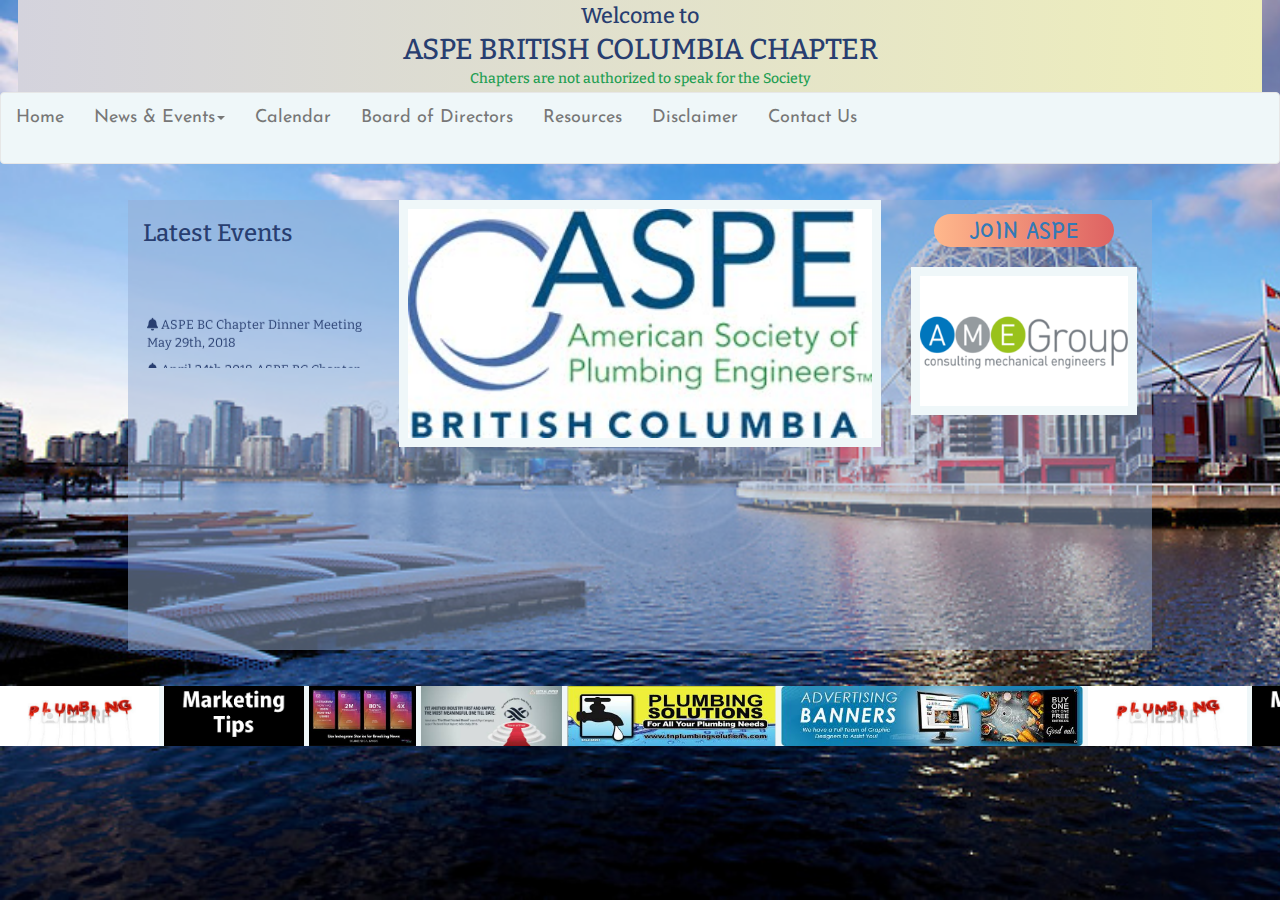
<file: index.html>
<!DOCTYPE html>
<html>
<head>
	<!--make site responsive on mobile/tablet-->
    <meta name="viewport" content="width=device-width, initial-scale=1">
	<title>Welcome to ASPE BC Chapter</title>
	<!-- <link rel="stylesheet" href="https://maxcdn.bootstrapcdn.com/bootstrap/3.3.7/css/bootstrap.min.css"> -->
	<link rel="stylesheet" href="https://use.fontawesome.com/releases/v5.0.9/css/all.css"> 
	<link href="https://fonts.googleapis.com/css?family=Bitter" rel="stylesheet">
	<link href="https://fonts.googleapis.com/css?family=Gamja+Flower" rel="stylesheet">	
	<link href="https://fonts.googleapis.com/css?family=Josefin+Sans" rel="stylesheet">	

	<link rel="stylesheet" type="text/css" href="assets/lib/bootstrap.css">
	<link rel="stylesheet" type="text/css" href="assets/pages/header/headerStyle.css">

	<link rel="stylesheet" type="text/css" href="assets/pages/home/style.css">
</head>
<body>
	<div class="App">

		<!-- header bar -->
		<script type="text/javascript" src="assets/pages/header/header.js"></script>

		
		<div class="row" id="pictureSlide">
		<!-- latest events-->			
			<div class="col-xs-12 col-sm-3" id="events">
				<h3>Latest Events</h3>
				<marquee behavior="scroll" direction="up" scrollamount="2">
					<ul>
						<li>
							<a href="/aspe-bcchapter/assets/pages/news%20and%20events/newsAndEvents.html"><i class="fas fa-bell"></i> ASPE BC Chapter Dinner Meeting May 29th, 2018</a>
						</li>
						<li>
							<a href="/aspe-bcchapter/assets/pages/news%20and%20events/newsAndEvents.html"><i class="fas fa-bell"></i> April 24th 2018 ASPE BC Chapter Dinner Meeting</a>
						</li>
						<li>
							<a href="/aspe-bcchapter/assets/pages/news%20and%20events/newsAndEvents.html"><i class="fas fa-bell"></i> Dinner Meeting Notice for Tuesday, Jan. 23rd, 2018</a>
						</li>
					</ul>
				</marquee>
			</div>

			<!-- big changing images-->		
			<div class="col-xs-12 col-sm-6" id="bigSlide">
				<a id="linkurl" target="_blank" href="https://aspe.org/">
	  				<img id="bigImg" src="assets/pages/home/bigSlide/adv11.jpg">
				</a>
				<button id="prev" class="imageControlButton"> <i class="fas fa-chevron-circle-left"></i> </button>
	  			<button id="next" class="imageControlButton"> <i class="fas fa-chevron-circle-right"></i> </button>
			</div>

			<!-- small changing images -->
			<div class="col-xs-12 col-sm-3" id="smallSlide">
				<h2 id="join"><a href="https://aspe.org/join" target="_blank">JOIN ASPE</a><h2>
				<a id="linkurl2" target="_blank" href="https://amegroup.ca/">
	  				<img id="smallImg" src="assets/pages/home/smallSlide/adv2.png">
				</a>
			</div>
		</div>

		<!-- scrolling banner code with repeated images-->
		<div class="banner">
			<div class="photobanner">
				<a target="_blank" href="#">
	  				<img class="first" src="assets/pages/home/banner/1.jpg" alt="">
				</a>
				<a target="_blank" href="#">
	  				<img src="assets/pages/home/banner/2.jpg" alt="">
				</a>
				<a target="_blank" href="#">
	  				<img src="assets/pages/home/banner/3.jpg" alt="">
				</a>
				<a target="_blank" href="#">
	  				<img src="assets/pages/home/banner/4.jpg" alt="">
				</a>
				<a target="_blank" href="#">
	  				<img src="assets/pages/home/banner/5.jpg" alt="">
				</a>
				<a target="_blank" href="#">
	  				<img src="assets/pages/home/banner/6.jpg" alt="">
				</a>
				<a target="_blank" href="#">
	  				<img src="assets/pages/home/banner/1.jpg" alt="">
				</a>
				<a target="_blank" href="#">
	  				<img src="assets/pages/home/banner/2.jpg" alt="">
				</a>
				<a target="_blank" href="#">
	  				<img src="assets/pages/home/banner/3.jpg" alt="">
				</a>
				<a target="_blank" href="#">
	  				<img src="assets/pages/home/banner/4.jpg" alt="">
				</a>
				<a target="_blank" href="#">
	  				<img src="assets/pages/home/banner/5.jpg" alt="">
				</a>
				<a target="_blank" href="#">
	  				<img src="assets/pages/home/banner/6.jpg" alt="">
				</a>
				<a target="_blank" href="#">
	  				<img src="assets/pages/home/banner/1.jpg" alt="">
				</a>
				<a target="_blank" href="#">
	  				<img src="assets/pages/home/banner/2.jpg" alt="">
				</a>
				<a target="_blank" href="#">
	  				<img src="assets/pages/home/banner/3.jpg" alt="">
				</a>
				<a target="_blank" href="#">
	  				<img src="assets/pages/home/banner/4.jpg" alt="">
				</a>
				<a target="_blank" href="#">
	  				<img src="assets/pages/home/banner/5.jpg" alt="">
				</a>
				<a target="_blank" href="#">
	  				<img src="assets/pages/home/banner/6.jpg" alt="">
				</a>
				<a target="_blank" href="#">
	  				<img src="assets/pages/home/banner/1.jpg" alt="">
				</a>
				<a target="_blank" href="#">
	  				<img src="assets/pages/home/banner/2.jpg" alt="">
				</a>
				<a target="_blank" href="#">
	  				<img src="assets/pages/home/banner/3.jpg" alt="">
				</a>
				<a target="_blank" href="#">
	  				<img src="assets/pages/home/banner/4.jpg" alt="">
				</a>
				<a target="_blank" href="#">
	  				<img src="assets/pages/home/banner/5.jpg" alt="">
				</a>
				<a target="_blank" href="#">
	  				<img src="assets/pages/home/banner/6.jpg" alt="">
				</a>
			</div>
			
		</div>
	</div>

	<script type="text/javascript" src="assets/pages/home/style.js"></script>
	<script src="assets/lib/jquery-3.3.1.min.js"></script>
	<script src="assets/lib/bootstrap.min.js"></script>
</body>
</html>
</file>
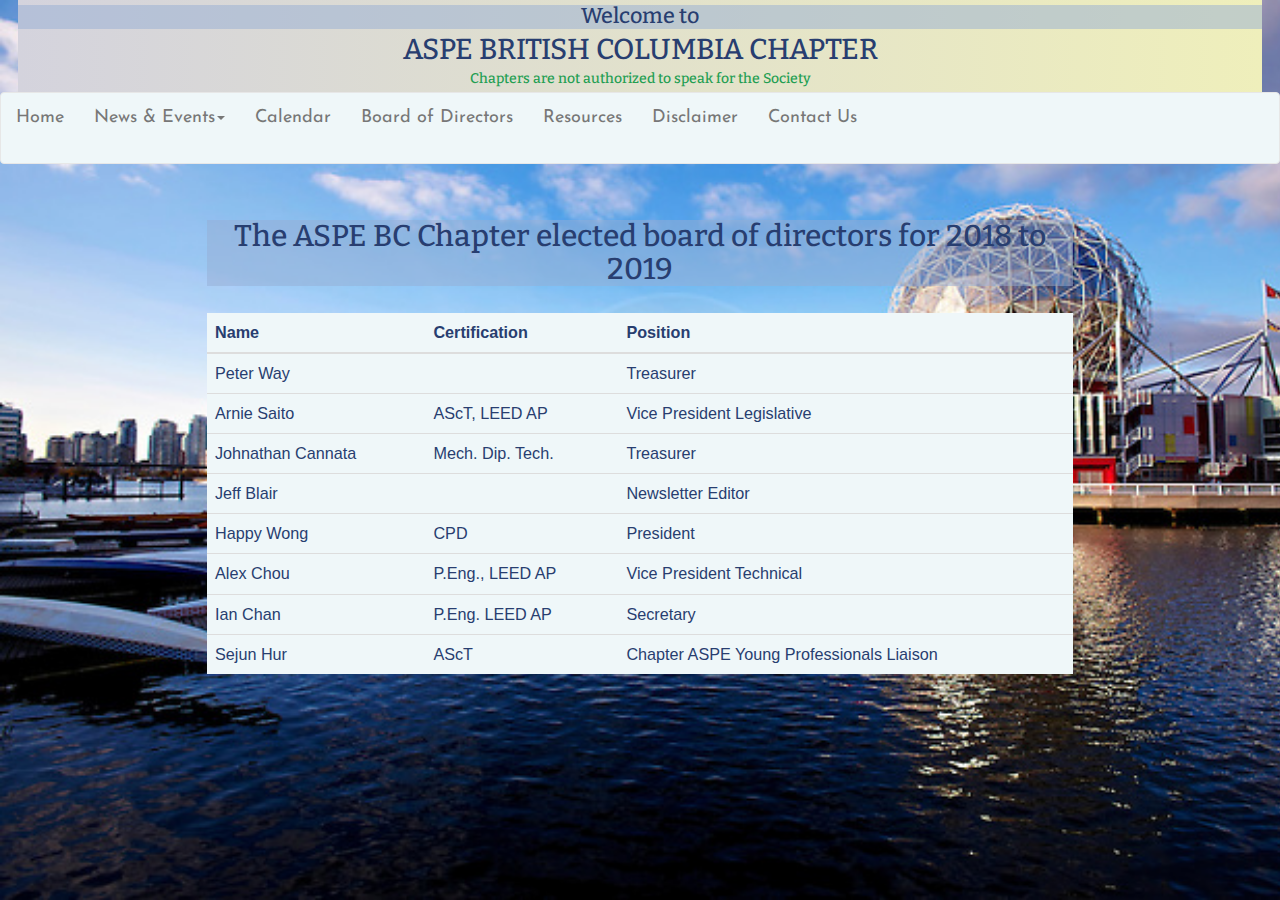
<file: assets/pages/board of directors/boardMembers.html>
<!DOCTYPE html>
<html>
<head>
	<title>Board of directors</title>
	<link rel="stylesheet" href="https://use.fontawesome.com/releases/v5.0.9/css/all.css"> 
	<link href="https://fonts.googleapis.com/css?family=Bitter" rel="stylesheet">
	<link href="https://fonts.googleapis.com/css?family=Josefin+Sans" rel="stylesheet">	
	<link rel="stylesheet" type="text/css" href="../../lib/bootstrap.css">
	<link rel="stylesheet" type="text/css" href="../header/headerStyle.css">
 	<link rel="stylesheet" type="text/css" href="boardMembers.css">
</head>
<body>

	<script src="../../lib/jquery-3.3.1.min.js"></script>
	<script src="../../lib/bootstrap.min.js"></script>

	<div class="App">
		<script type="text/javascript" src="../header/header.js"></script>

		<div class='container'>
			<!-- directors table -->
			<h2>The ASPE BC Chapter elected board of directors for 2018 to 2019</h2>
			<div class="table-responsive">
				<table class="table table-hover">
		  			<thead>
		  				<tr>
		  					<th>Name</th>
		  					<th>Certification</th>
		  					<th>Position</th>
		  				</tr>
		  			</thead>
		  			<tbody>
		  				<tr>
		  					<td>Peter Way</td>
		  					<td></td>
		  					<td>Treasurer</td>
		  				</tr>
		  				<tr>
		  					<td>Arnie Saito</td>
		  					<td>AScT, LEED AP</td>
		  					<td>Vice President Legislative </td>
		  				</tr>
		  				  <tr>
		  					<td>Johnathan Cannata</td>
		  					<td>Mech. Dip. Tech.</td>
		  					<td>Treasurer</td>
		  				</tr>
		  				<tr>
		  					<td>Jeff Blair</td>
		  					<td></td>
		  					<td>Newsletter Editor</td>
		  				</tr>
		  				<tr>
		  					<td>Happy Wong</td>
		  					<td>CPD</td>
		  					<td>President</td>
		  				</tr>
		  				<tr>
		  					<td>Alex Chou</td>
		  					<td>P.Eng., LEED AP</td>
		  					<td>Vice President Technical</td>
		  				</tr>
		  				<tr>
		  					<td>Ian Chan</td>
		  					<td>P.Eng. LEED AP</td>
		  					<td>Secretary</td>
		  				</tr>
		  				  <tr>
		  					<td>Sejun Hur</td>
		  					<td>AScT</td>
		  					<td>Chapter ASPE Young Professionals Liaison</td>
		  				</tr>
		  			</tbody>
				</table>
			</div>
		</div>
	</div>

</body>
</html>
</file>
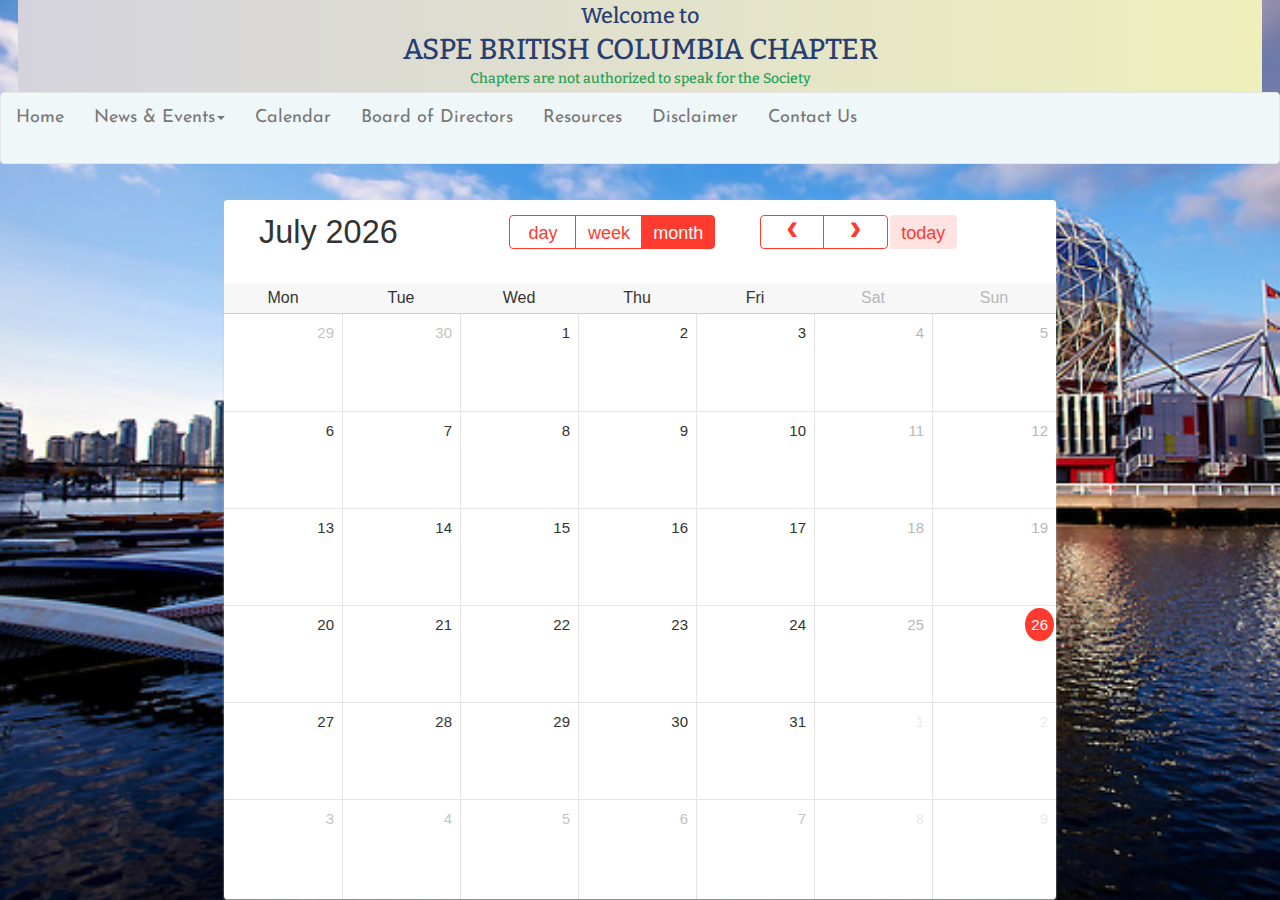
<file: assets/pages/calendar/fullcalendar.html>
<!DOCTYPE html>
<html>
<head>
	<title>Calendar</title>
<link href='fullcalendar.css' rel='stylesheet' />
<link href='fullcalendar.print.css' rel='stylesheet' media='print' />

<link rel="stylesheet" href="https://use.fontawesome.com/releases/v5.0.9/css/all.css"> 
<link href="https://fonts.googleapis.com/css?family=Bitter" rel="stylesheet">
<link href="https://fonts.googleapis.com/css?family=Josefin+Sans" rel="stylesheet">	
<link rel="stylesheet" type="text/css" href="../../lib/bootstrap.css">
<link rel="stylesheet" type="text/css" href="../header/headerStyle.css">

<script src="../../lib/jquery-3.3.1.min.js"></script>
<script src='jquery/jquery-1.10.2.js'></script>
<script src="../../lib/bootstrap.min.js"></script>


<!-- <script src='jquery/jquery-ui.custom.min.js'></script> -->
<script src='fullcalendar.js'></script>
<script>

	$(document).ready(function() {
	    var date = new Date();
		var d = date.getDate();
		var m = date.getMonth();
		var y = date.getFullYear();
		
		  
		/* initialize the external events
		-----------------------------------------------------------------*/
	
		$('#external-events div.external-event').each(function() {
		
			// create an Event Object (http://arshaw.com/fullcalendar/docs/event_data/Event_Object/)
			// it doesn't need to have a start or end
			var eventObject = {
				title: $.trim($(this).text()) // use the element's text as the event title
			};
			
			// store the Event Object in the DOM element so we can get to it later
			$(this).data('eventObject', eventObject);
			
			// make the event draggable using jQuery UI
			$(this).draggable({
				zIndex: 999,
				revert: true,      // will cause the event to go back to its
				revertDuration: 0  //  original position after the drag
			});
			
		});
	
	
		/* initialize the calendar
		-----------------------------------------------------------------*/
		
		var calendar =  $('#calendar').fullCalendar({
			header: {
				left: 'title',
				center: 'agendaDay,agendaWeek,month',
				right: 'prev,next today'
			},
			editable: true,
			firstDay: 1, //  1(Monday) this can be changed to 0(Sunday) for the USA system
			selectable: true,
			defaultView: 'month',
			
			axisFormat: 'h:mm',
			columnFormat: {
                month: 'ddd',    // Mon
                week: 'ddd d', // Mon 7
                day: 'dddd M/d',  // Monday 9/7
                agendaDay: 'dddd d'
            },
            titleFormat: {
                month: 'MMMM yyyy', // September 2009
                week: "MMMM yyyy", // September 2009
                day: 'MMMM yyyy'                  // Tuesday, Sep 8, 2009
            },
			allDaySlot: false,
			selectHelper: true,
			select: function(start, end, allDay) {
				//@xc this function will prompt add event when click one cell
				// var title = prompt('Event Title:');
				// if (title) {
				// 	calendar.fullCalendar('renderEvent',
				// 		{
				// 			title: title,
				// 			start: start,
				// 			end: end,
				// 			allDay: allDay
				// 		},
				// 		true // make the event "stick"
				// 	);
				// }
				// calendar.fullCalendar('unselect');
			},
			droppable: true, // this allows things to be dropped onto the calendar !!!
			drop: function(date, allDay) { // this function is called when something is dropped
			
				// retrieve the dropped element's stored Event Object
				var originalEventObject = $(this).data('eventObject');
				
				// we need to copy it, so that multiple events don't have a reference to the same object
				var copiedEventObject = $.extend({}, originalEventObject);
				
				// assign it the date that was reported
				copiedEventObject.start = date;
				copiedEventObject.allDay = allDay;
				
				// render the event on the calendar
				// the last `true` argument determines if the event "sticks" (http://arshaw.com/fullcalendar/docs/event_rendering/renderEvent/)
				$('#calendar').fullCalendar('renderEvent', copiedEventObject, true);
				
				// is the "remove after drop" checkbox checked?
				if ($('#drop-remove').is(':checked')) {
					// if so, remove the element from the "Draggable Events" list
					$(this).remove();
				}
				
			},
			
			events: [
				{
					title: 'All Day Event',
					start: new Date(y, m, 1)
				},
				{
					id: 999,
					title: 'Repeating Event',
					start: new Date(y, m, d-3, 16, 0),
					allDay: false,
					className: 'info'
				},
				{
					id: 999,
					title: 'Repeating Event',
					start: new Date(y, m, d+4, 16, 0),
					allDay: false,
					className: 'info'
				},
				{
					title: 'Meeting',
					start: new Date(y, m, d, 10, 30),
					allDay: false,
					className: 'important'
				},
				{
					title: 'Lunch',
					start: new Date(y, m, d, 12, 0),
					end: new Date(y, m, d, 14, 0),
					allDay: false,
					className: 'important'
				},
				{
					title: 'Birthday Party',
					start: new Date(y, m, d+1, 19, 0),
					end: new Date(y, m, d+1, 22, 30),
					allDay: false,
				}
				// },
				// {
				// 	title: 'Click for Google',
				// 	start: new Date(y, m, 28),
				// 	end: new Date(y, m, 29),
				// 	url: 'http://google.com/',
				// 	className: 'success'
				// }
			],			
		});
		
		
	});

</script>
<style>
		
	#external-events {
		float: left;
		width: 150px;
		padding: 0 10px;
		text-align: left;
		}
		
	#external-events h4 {
		font-size: 16px;
		margin-top: 0;
		padding-top: 1em;
		}
		
	.external-event { /* try to mimick the look of a real event */
		margin: 10px 0;
		padding: 2px 4px;
		background: #3366CC;
		color: #fff;
		font-size: .85em;
		cursor: pointer;
		}
		
	#external-events p {
		margin: 1.5em 0;
		font-size: 11px;
		color: #666;
		}
		
	#external-events p input {
		margin: 0;
		vertical-align: middle;
		}

	#calendar {
/* 		float: right; */
        margin: 2rem auto;
		width: 65%;
		/*background-color: rgba(150, 173, 211, 0.7);*/
		background-color: white;
		border-radius: .2rem;
        box-shadow: 0 1px 2px #C3C3C3;
		}

	@media only screen and (max-width: 480px){
		#calendar{
			width: 80%;
		}
	}

</style>
</head>
<body>

<script type="text/javascript" src="../header/header.js"></script>
<div id='App'>

<div id='calendar'></div>

<div style='clear:both'></div>
</div>
</body>
</html>
</file>
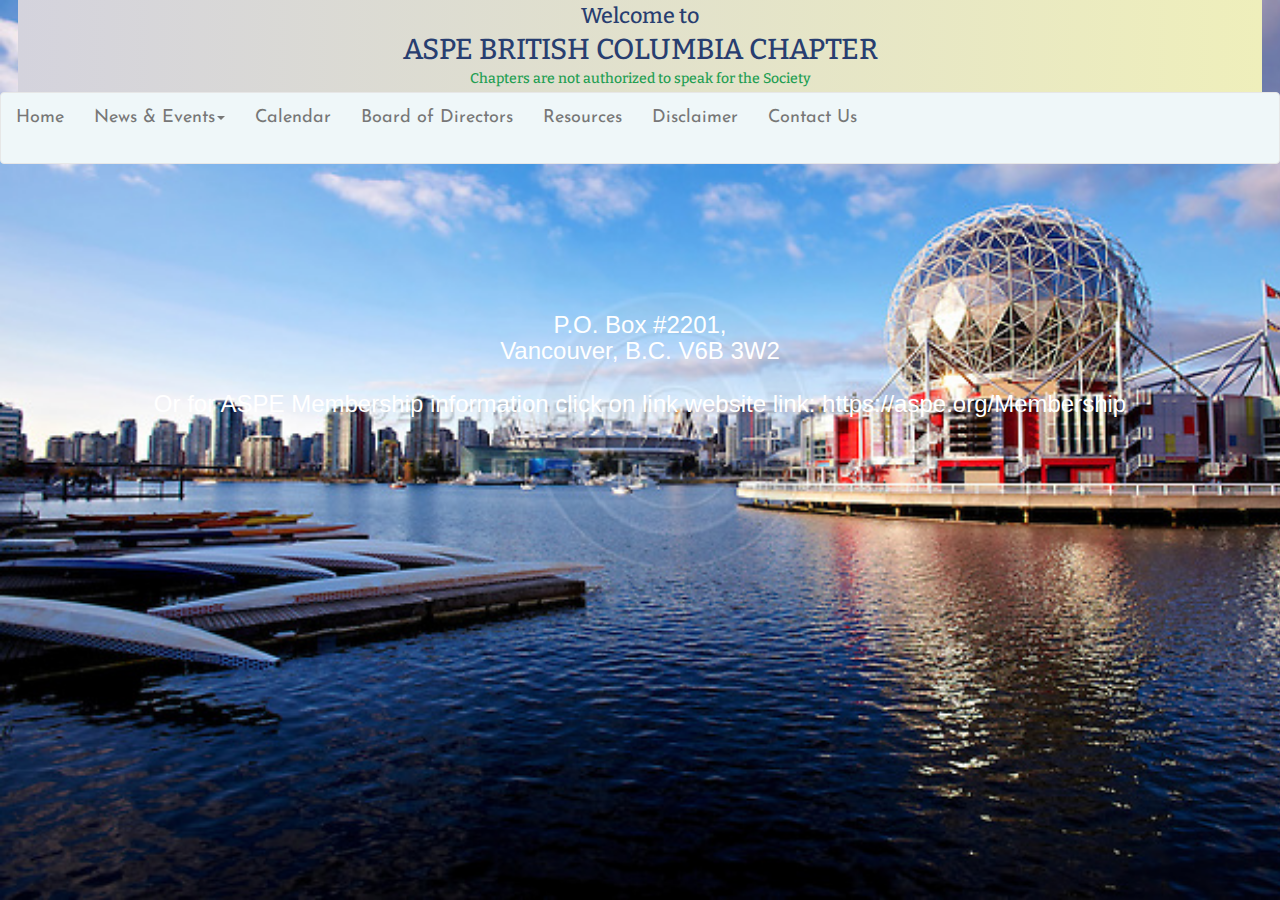
<file: assets/pages/contactUs/contactUs.html>
<!DOCTYPE html>
<html>
<head>
	<title>Contact Us</title>

	<link rel="stylesheet" href="https://use.fontawesome.com/releases/v5.0.9/css/all.css"> 
	<link href="https://fonts.googleapis.com/css?family=Bitter" rel="stylesheet">
	<link href="https://fonts.googleapis.com/css?family=Josefin+Sans" rel="stylesheet">	
	<link rel="stylesheet" type="text/css" href="../../lib/bootstrap.css">
	<link rel="stylesheet" type="text/css" href="../header/headerStyle.css">
	<link rel="stylesheet" type="text/css" href="contactus.css">

</head>
<body>

	<script src="../../lib/jquery-3.3.1.min.js"></script>
	<script src="../../lib/bootstrap.min.js"></script>

	<div class="App">
		<script type="text/javascript" src="../header/header.js"></script>
		<div class="container">
			<h3>
				P.O. Box #2201, </br>
				Vancouver, B.C. V6B 3W2 </br>
			</br>
				Or for ASPE Membership information  
			click on link website link: <a href="https://aspe.org/Membership">https://aspe.org/Membership</a>
			</h3>
		</div>
	</div>

</body>
</html>
</file>
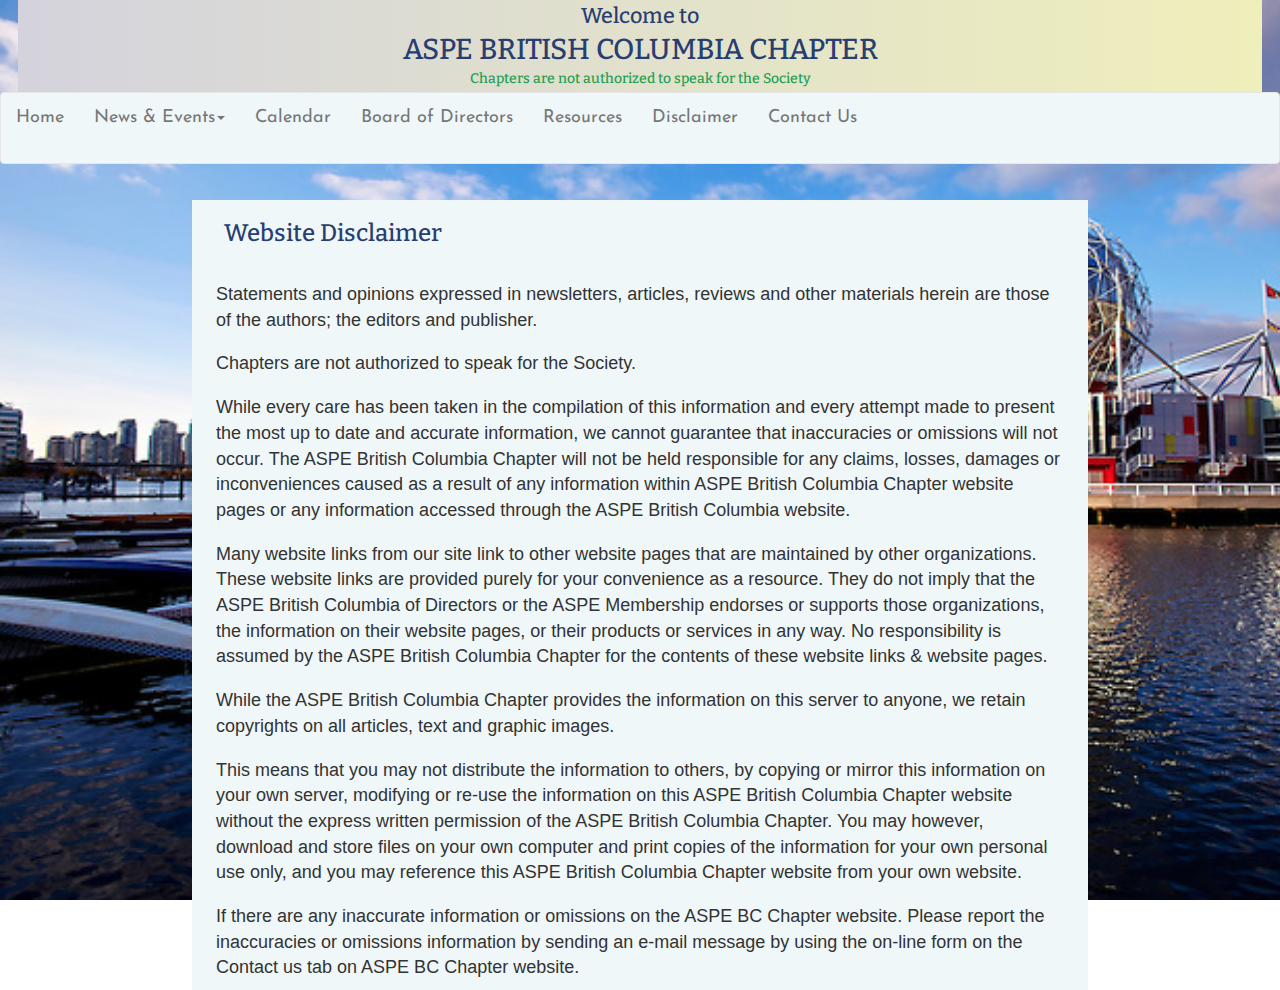
<file: assets/pages/disclaimer/disclaimer.html>
<!DOCTYPE html>
<html>
<head>
	<title>Disclaimer</title>

	<link rel="stylesheet" href="https://use.fontawesome.com/releases/v5.0.9/css/all.css"> 
	<link href="https://fonts.googleapis.com/css?family=Bitter" rel="stylesheet">
	<link href="https://fonts.googleapis.com/css?family=Josefin+Sans" rel="stylesheet">	
	<link rel="stylesheet" type="text/css" href="../../lib/bootstrap.css">
	<link rel="stylesheet" type="text/css" href="../header/headerStyle.css">

	<link rel="stylesheet" type="text/css" href="disclaimer.css">

</head>
<body>

	<script src="../../lib/jquery-3.3.1.min.js"></script>
	<script src="../../lib/bootstrap.min.js"></script>

	<div class="App">
		<script type="text/javascript" src="../header/header.js"></script>
		<div class="container">
			<h3>Website Disclaimer</h3>
			<p>
				Statements and opinions expressed in newsletters, articles, reviews and other materials herein are those of the authors; the editors and publisher.
			</p>	
			<p>
				Chapters are not authorized to speak for the Society. 
			</p>
			<p>
				While every care has been taken in the compilation of this information and every attempt made to present the most up to date and accurate information, we cannot guarantee that inaccuracies or omissions will not occur. The ASPE British Columbia Chapter will not be held responsible for any claims, losses, damages or inconveniences caused as a result of any information within ASPE British Columbia Chapter website pages or any information accessed through the ASPE British Columbia website.
			</p>
			<p>
				Many website links from our site link to other website pages that are  maintained by other organizations. These website links are provided purely for your convenience as a resource. They do not imply that the ASPE British Columbia of Directors or the ASPE Membership endorses or supports those organizations, the information on their website pages, or their products or services in any way. No responsibility is assumed by the ASPE British Columbia Chapter for the contents of these website links & website pages. 
			</p>
			<p>
				While the ASPE British Columbia Chapter provides the information on this server to anyone, we retain copyrights on all articles, text and graphic images. 
			</p>
			<p>
				This means that you may not distribute the information to others, by copying or mirror this information on your own server, modifying or re-use the information on this ASPE British Columbia Chapter website without the express written permission of the ASPE British Columbia Chapter. You may however, download and store files on your own computer and print copies of the information for your own personal use only, and you may reference this ASPE British Columbia Chapter website from your own website. 
			</p>
			<p>
				If there are any inaccurate information or omissions on the ASPE BC Chapter website. Please report the inaccuracies or omissions information by sending an e-mail message by using the on-line form on the Contact us tab on ASPE BC Chapter website. 
			</p>
			
		</div>
	</div>

</body>
</html>
</file>
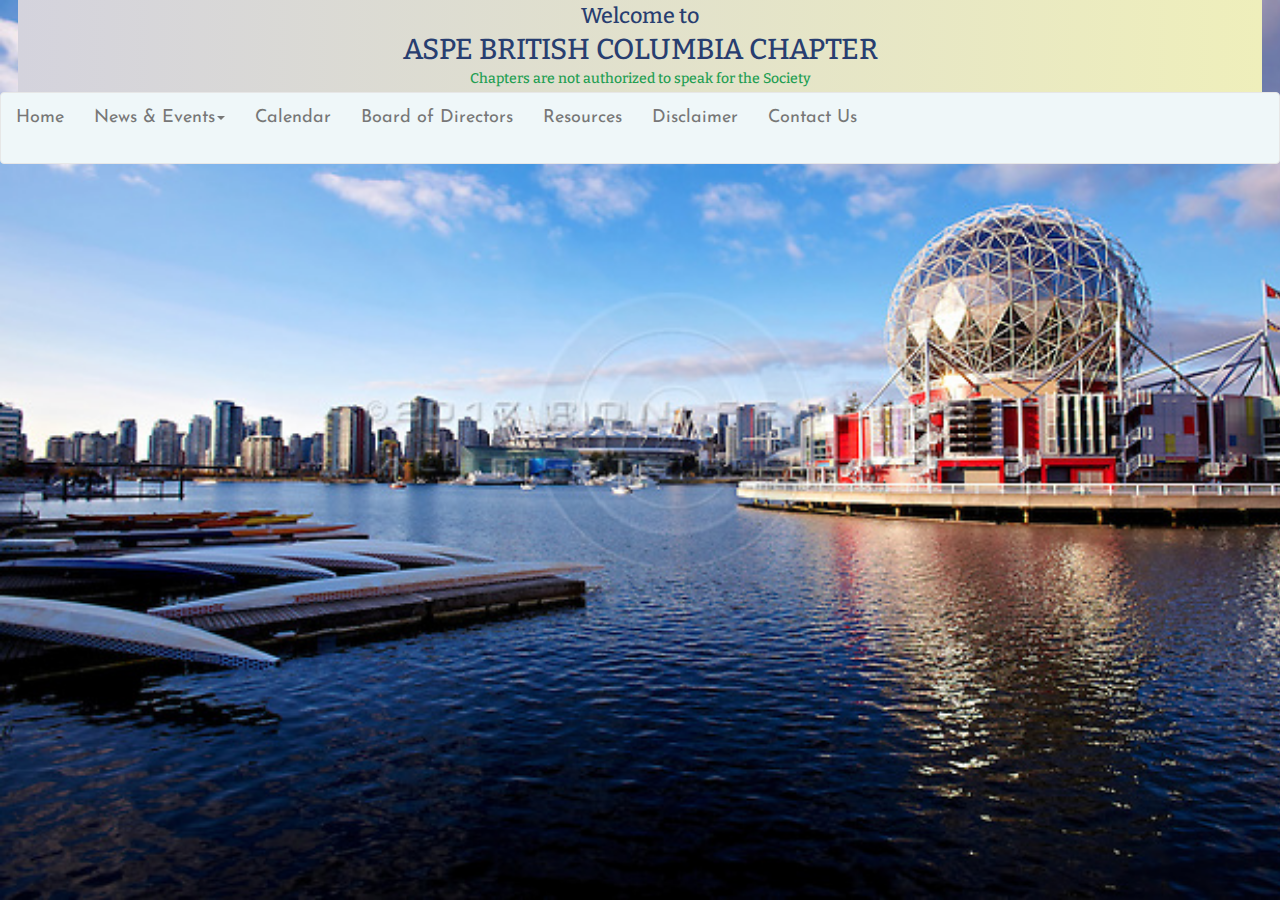
<file: assets/pages/news and events/newsAndEvents.html>
<!DOCTYPE html>
<html>
<head>
	<title>News & Events</title>

	<link rel="stylesheet" href="https://use.fontawesome.com/releases/v5.0.9/css/all.css"> 
	<link href="https://fonts.googleapis.com/css?family=Bitter" rel="stylesheet">
	<link href="https://fonts.googleapis.com/css?family=Josefin+Sans" rel="stylesheet">	
	<link rel="stylesheet" type="text/css" href="../../lib/bootstrap.css">
	<link rel="stylesheet" type="text/css" href="../header/headerStyle.css">

</head>
<body>

	<script src="../../lib/jquery-3.3.1.min.js"></script>
	<script src="../../lib/bootstrap.min.js"></script>

	<div class="App">
		<script type="text/javascript" src="../header/header.js"></script>
	</div>

</body>
</html>
</file>
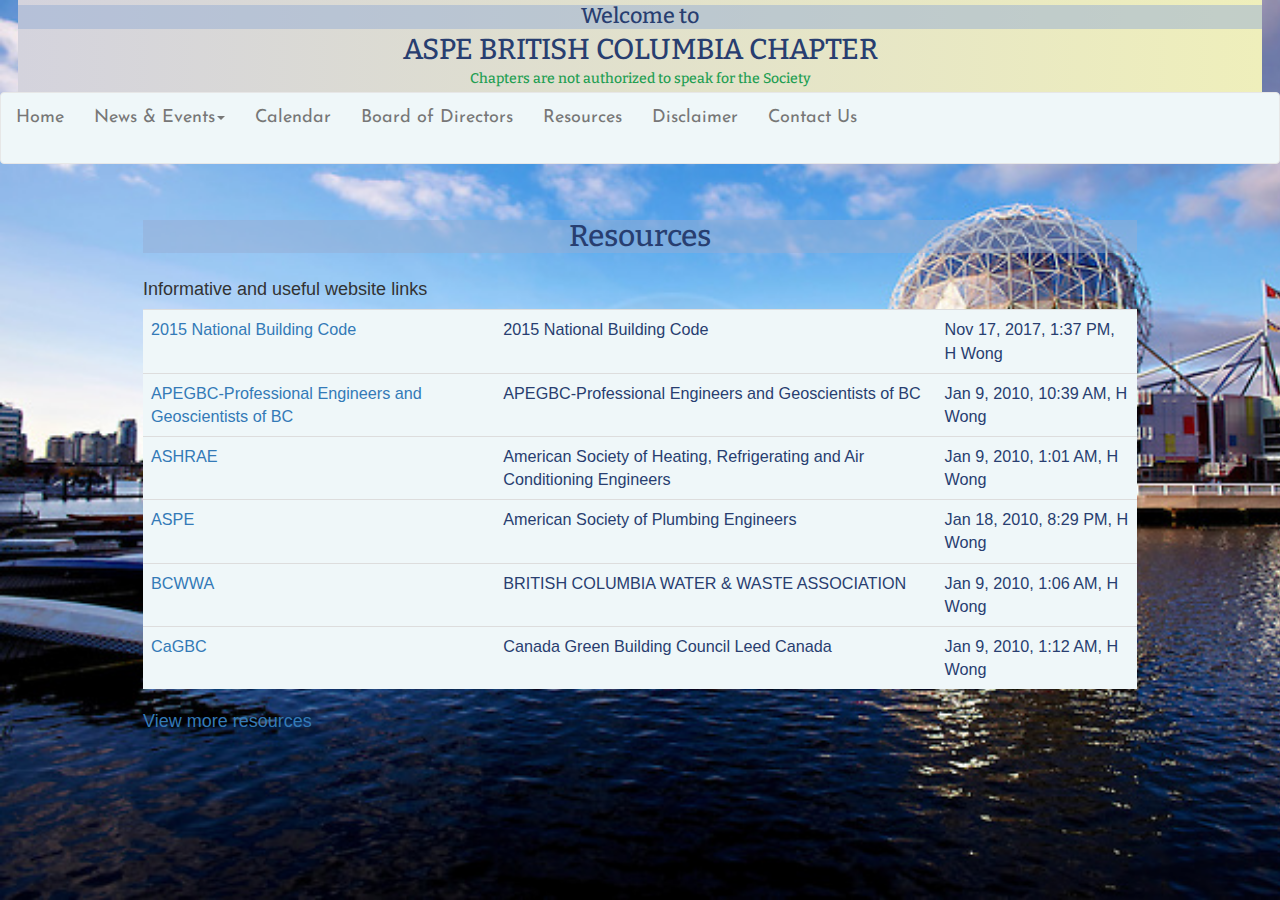
<file: assets/pages/resources/resources.html>
<!DOCTYPE html>
<html>
<head>
	<title>Resources</title>

	<link rel="stylesheet" href="https://use.fontawesome.com/releases/v5.0.9/css/all.css"> 
	<link href="https://fonts.googleapis.com/css?family=Bitter" rel="stylesheet">
	<link href="https://fonts.googleapis.com/css?family=Josefin+Sans" rel="stylesheet">	
	<link rel="stylesheet" type="text/css" href="../../lib/bootstrap.css">
	<link rel="stylesheet" type="text/css" href="../header/headerStyle.css">
	<link rel="stylesheet" type="text/css" href="resources.css">

</head>
<body>

	<script src="../../lib/jquery-3.3.1.min.js"></script>
	<script src="../../lib/bootstrap.min.js"></script>

	<div class="App">
		<script type="text/javascript" src="../header/header.js"></script>


		<div class='container'>
			<!-- directors table -->
			<h2>Resources</h2>
			<h4>Informative and useful website links</h4>
			<div class="table-responsive">
				<table class="table table-hover">
						<tbody>
							<tr>
								<td><a href="https://shop-magasin.nrc-cnrc.gc.ca/nrcb2c/app/displayApp/(layout=7.01-7_1_71_63_128_6_9&carea=%24ROOT)/.do?rf=y" target="_blank">2015 National Building Code</a></td>
								<td>2015 National Building Code</td>
								<td>Nov 17, 2017, 1:37 PM, H Wong</td>
							</tr>

							<tr>
								<td><a href="http://www.google.com/url?q=http%3A%2F%2Fwww.apeg.bc.ca%2F&amp;sa=D&amp;sntz=1&amp;usg=AFQjCNGTZonqlUlJAMkndmlejrjsiFbrZA" target="_blank">APEGBC-Professional Engineers and Geoscientists of BC</a></td>
								<td>APEGBC-Professional Engineers and Geoscientists of BC</td>
								<td>Jan 9, 2010, 10:39 AM, H Wong</td>
							</tr>
							<tr>
								<td><a href="http://www.google.com/url?q=http%3A%2F%2Fwww.ashrae.org%2F&sa=D&sntz=1&usg=AFQjCNFSsYkMg5eMFoBCZ7MWODYRS2qlDg" target="_blank">ASHRAE</a></td>
								<td>American Society of Heating, Refrigerating and Air Conditioning Engineers</td>
								<td>Jan 9, 2010, 1:01 AM, H Wong</td>
							</tr>
							<tr>
								<td><a href="http://www.google.com/url?q=http%3A%2F%2Faspe.org%2F&amp;sa=D&amp;sntz=1&amp;usg=AFQjCNGCf8b94Y-oRhseLjbZgVe8bBpLAw" target="_blank">ASPE</a></td>
								<td>American Society of Plumbing Engineers</td>
								<td>Jan 18, 2010, 8:29 PM, H Wong</td>
							</tr>
							<tr>
								<td><a href="http://www.google.com/url?q=http%3A%2F%2Fwww.bcwwa.org%2Findex.php&amp;sa=D&amp;sntz=1&amp;usg=AFQjCNG2TbNRKaVkHavvsLkjvXLNF0WzWA" target="_blank">BCWWA</a></td>
								<td>BRITISH COLUMBIA WATER &amp; WASTE ASSOCIATION</td>
								<td>Jan 9, 2010, 1:06 AM, H Wong</td>
							</tr>
							<tr>
								<td><a href="http://www.google.com/url?q=http%3A%2F%2Fwww.cagbc.org%2F&amp;sa=D&amp;sntz=1&amp;usg=AFQjCNG-U-3LoKH1_kmU8vFKAZdC_4Nzgg" target="_blank">CaGBC</a></td>
								<td>Canada Green Building Council Leed Canada</td>
								<td>Jan 9, 2010, 1:12 AM, H Wong</td>
							</tr>
						</tbody>
				</table>
			</div>
			<a class="more" href="https://sites.google.com/site/aspebcchapter/Resources">View more resources</a>
		</div>
	</div>

</body>
</html>
</file>
<file: assets/pages/header/headerStyle.css>
html {
  font-size: 18px;
  /*height: 100%;*/
}

body{
	/*background-color: white;
    height: 100%;*/
    background-image: url("../../background.jpg");
	  background-size:cover;
  	background-repeat: no-repeat;
		font-size: 18px;
		height: 100vh;

}
.App{
	width: 100%;
	height: 100%;
	padding-left: 0px;
	padding-right: 0px;
}


.topHeader {
	display: flex;
  	justify-content: right;
  	width: 100%;
}
/*
#logo{
	height: 5.6rem;
	width: 10.8rem;
	margin-left: 1rem;
	margin-top: .1rem;
}
*/
.jumbotron{
	color: black;
	padding: .3rem 0;
	margin: 0;
	margin: 0 1rem;
	font-family: 'Bitter', serif;
/*	height: 1%;
*/	text-align: center;
	width: 100%;
	/*letter-spacing: .2rem;*/

	/*	the following background color is obtained from the website: 
		https://uigradients.com;
	*/	
	background: #EFEFBB;  /* fallback for old browsers */
	background: -webkit-linear-gradient(to right, #D4D3DD, #EFEFBB);  /* Chrome 10-25, Safari 5.1-6 */
	background: linear-gradient(to right, #D4D3DD, #EFEFBB); /* W3C, IE 10+/ Edge, Firefox 16+, Chrome 26+, Opera 12+, Safari 7+ */
}

#welcome{
	font-size: 1.2rem;  /*the relative size to html 18px*/
	margin-bottom: 0px;
	margin-top: 0px;
	color: #283E70;
}

#content{
	font-size: 1.6rem;
	margin-bottom: 5px;
	margin-top: 5px;
	color: #283E70;
}

#note{
	/*color: #26A657;*/
	color: #239E52;
	margin: 0;
}

.navbar{
	background-color: #eff7f9;
	height: 8%;
	font-size: 1.0rem;
	color: black;
	font-family: 'Josefin Sans', sans-serif;
}

.dropdown:hover  .dropdown-menu{
	display: inline-block;
}
</file>
<file: assets/pages/home/style.css>
#pictureSlide{
	width: 80%;
	height: 50%;
	margin: 2rem auto;
	background-color: rgba(150, 173, 211, 0.5);
}

#events{
	color: #283E70;
	height: 100%;
	overflow: hidden;
	box-shadow: 0 0 0.2rem rgba(0,0,0,0,0.1);
	font-family: 'Bitter', serif;
}

marquee{
	height: 6rem;
	width: 100%;
	/*color: #283E70;*/
	font-size: .7rem;
	margin-top: .2rem;
	margin-bottom: .2rem;
	/*border: .1rem solid #eff7f9;*/
}

marquee li{
	list-style: none;
	margin-left: -2rem;
	margin-top: .5rem;
	/*background-color: #FFE3E3;*/
	/*background-color: #eff7f9;*/
}
marquee a{
	color: #283E70;
}

/*@media only screen and (max-width: 1024) and (min-width: 768){
	marquee{
		height: 5rem;
	}
}*/

#bigSlide {

	height: 100%;
	overflow: hidden;
	box-shadow: 0 0 0.2rem rgba(0,0,0,0,0.1);
	/*position: relative;*/ /*to put button over the image*/
}

#smallSlide {

	height: 100%;
	overflow: hidden;
	box-shadow: 0 0 0.2rem rgba(0,0,0,0,0.1);

}

#bigImg {

	margin: auto;
	max-width:100%;
	max-height:100%;
	width: 100%;
	border: .5rem solid #eff7f9;
}

#smallImg {

	max-width:100%;
	max-height:100%;
	width: 100%;
	border: .5rem solid #eff7f9;

}

#prev{
	float: left;
	/*to put button over the image*/
	/*position: absolute;
	top: 50%;
	left: 2.5%;*/
}

#next{
	float: right;
	/*to put button over the image*/
/*	position: absolute;
	top: 50%;
	right: 2.5%;*/
}

.imageControlButton{
	display: none;
	background-color: white;
}

/*This is to show the arrow when hover on image, remove this function for now*/
/*#bigSlide:hover  .imageControlButton{
	display: inline-block;
	background-color: white;
}*/

#join{
	text-align: center;
	width: 80%;
	margin: auto;
	margin-top: 0.8rem;
	font-family: 'Gamja Flower', cursive;
	background: #DE6262;  /* fallback for old browsers */
	background: -webkit-linear-gradient(to right, #FFB88C, #DE6262);  /* Chrome 10-25, Safari 5.1-6 */
	background: linear-gradient(to right, #FFB88C, #DE6262); /* W3C, IE 10+/ Edge, Firefox 16+, Chrome 26+, Opera 12+, Safari 7+ */
	border-radius: 25px;
}

/*banner styles*/
.banner {
 width: 100%;
 height: 60px;
 overflow: hidden;
 /* margin-top: 12%; */
 margin-bottom: 15%;
/* position: fixed;
 top: 90%;
 left: 0%;*/
/* position: absolute;
 bottom: 10%;
 right: 0%;*/
 background-color: #eff7f9;
}

.photobanner {
 max-height: 100%;
 /*max-width: 100%;*/
 width:5000px;
}
/*keyframe animations*/
	/*set a duration and timing duration and set the repetition to infinite*/
.first {
 -webkit-animation: bannermove 30s linear infinite;
    -moz-animation: bannermove 30s linear infinite;
     -ms-animation: bannermove 30s linear infinite;
      -o-animation: bannermove 30s linear infinite;
         animation: bannermove 30s linear infinite;
}

/* Keyframe animations*/
/*We simply set the margin to a negative value to move the line of images left far enough 
that the second iteration of the first image takes the initial spot.*/

@keyframes "bannermove" {
 0% {
    margin-left: 0px;
 }
 100% {
    margin-left: -2000px;
 }
 
}
 
@-moz-keyframes bannermove {
 0% {
   margin-left: 0px;
 }
 100% {
   margin-left: -2000px;
 }
 
}
 
@-webkit-keyframes "bannermove" {
 0% {
   margin-left: 0px;
 }
 100% {
   margin-left: -2000px;
 }
 
}
 
@-ms-keyframes "bannermove" {
 0% {
   margin-left: 0px;
 }
 100% {
   margin-left: -2000px;
 }
 
}
 
@-o-keyframes "bannermove" {
 0% {
   margin-left: 0px;
 }
 100% {
   margin-left: -2000px;
 }
 
}

/*to further deal with images*/
.photobanner {
 height: 100%;
 width: 50000px; 
/* This seems crazy long but it allows the images to all be placed end to end,
 and the container is taking care of our overflow so it won’t create any weird scrolling issues.
*/
}
 
.photobanner img {
 /*max-width:100%;*/
 max-height:100%;
 -webkit-transition: all 0.5s ease;
 -moz-transition: all 0.5s ease;
 -o-transition: all 0.5s ease;
 -ms-transition: all 0.5s ease;
 transition: all 0.5s ease;
}
 
.photobanner img:hover {
 -webkit-transform: scale(1.2);
 -moz-transform: scale(1.2);
 -o-transform: scale(1.2);
 -ms-transform: scale(1.2);
 transform: scale(1.2);
 cursor: pointer;
 
 -webkit-box-shadow: 0px 3px 5px rgba(0,0,0,0.2);
 -moz-box-shadow: 0px 3px 5px rgba(0,0,0,0.2);
 box-shadow: 0px 3px 5px rgba(0,0,0,0.2);
}
</file>
<file: assets/pages/board of directors/boardMembers.css>
.container{
	width: 70%;
	margin: 2rem auto;
}
h2{
	text-align: center;
	/*background-color: rgba(150, 173, 211, 0.8);*/
	margin-bottom: 1.5rem;
	font-family: 'Bitter', serif;
	color: #283E70;
	background-color: rgba(150, 173, 211, .5);
	/*color: #ff3b30;*/
}
table{
	/*background-color: rgba(150, 173, 211, 0.8);*/
	background-color: #eff7f9;
	color: #283E70;
	padding: 0;
	font-size: .9rem;
	
}
.table-hover tbody tr:hover td, .table-hover tbody tr:hover th{
	background-color: rgba(150, 173, 211, .5);
}

@media only screen and (max-width: 768px){
	.container{
		width: 85%;
		margin: 2rem auto;
	}
}
</file>
<file: assets/pages/calendar/fullcalendar.css>
/*!
 * FullCalendar v1.6.4 Stylesheet
 * Docs & License: http://arshaw.com/fullcalendar/
 * (c) 2013 Adam Shaw
 */


.fc {
	direction: ltr;
	text-align: left;
	}
	
.fc table {
	border-collapse: collapse;
	border-spacing: 0;
	}
	
.fc,
.fc table {
	font-size: 1rem;
	font-family: "Helvetica Neue",Helvetica;

	}
	
.fc td,
.fc th {
	padding: 0;
	vertical-align: top;
	}



/* Header
------------------------------------------------------------------------*/

.fc-header{
	width:100%;
	max-width: 100%;
	margin: 1rem auto;

}

.fc-header .row {
	margin-left: 0;
	margin-right: 0;
	width: 100%;
}

.fc-header td {
	white-space: nowrap;
	padding: 15px 20px 0px 20px;
}

.fc-header-left {
	width: 33.33%;
	text-align: left;
}
	
.fc-header-center {
	text-align: center;
	padding-left: 20px;
	padding-right: 20px;
	}
	
.fc-header-right {
	width: 33.33%;
	text-align: right;
	}
	
.fc-header-title {
	display: inline-block;
	vertical-align: top;
/*	font-family: 'Bitter', serif;
	color: #777;*/
/*	margin-top: -5px;
*/}
	
.fc-header-title h2 {
	margin-top: 0;
	white-space: nowrap;
	font-size: 1.8rem;
    font-weight: 100;
    margin-bottom: .8rem;

}
	
	/*space between "right" arow and "today" button*/
.fc .fc-header-space {
	padding-left: .1rem;
	}
	
.fc-header .fc-button {
	margin-bottom: .8rem;
	vertical-align: top;
	}
	
/* buttons edges butting together */

.fc-header .fc-button {
	margin-right: -1px;
	}
	
.fc-header .fc-corner-right,  /* non-theme */
.fc-header .ui-corner-right { /* theme */
	margin-right: 0; /* back to normal */
	}
	
/* button layering (for border precedence) */
	
.fc-header .fc-state-hover,
.fc-header .ui-state-hover {
	z-index: 2;
	}
	
.fc-header .fc-state-down {
	z-index: 3;
	}

.fc-header .fc-state-active,
.fc-header .ui-state-active {
	z-index: 4;
	}
	
	
	
/* Content
------------------------------------------------------------------------*/
	
.fc-content {
	clear: both; /*No floating elements allowed on either the left or the right side*/
	zoom: 1; /* for IE7, gives accurate coordinates for [un]freezeContentHeight */
	}
	
.fc-view {
	width: 100%;
	overflow: hidden;
	}

/* Cell Styles
------------------------------------------------------------------------*/

.fc-widget-content {  /* <td>, usually */
	border: 1px solid #e5e5e5;
	}
.fc-widget-header{    /* <th>, usually */
    border-bottom: 1px solid #EEE; 
}	
.fc-state-highlight { /* <td> today cell */ /* TODO: add .fc-today to <th> */
	/* background: #fcf8e3; */
}

.fc-state-highlight > div > div.fc-day-number{
    background-color: #ff3b30;
    color: #FFFFFF;
    border-radius: 50%;
    margin: 4px;
}
	
.fc-cell-overlay { /* semi-transparent rectangle while dragging */
	background: #bce8f1;
	opacity: .3;
	filter: alpha(opacity=30); /* for IE */
	}
	


/* Buttons
------------------------------------------------------------------------*/

.fc-button {
	position: relative;
	display: inline-block;
	padding: 0 .6em;
	overflow: hidden;
	height: 1.9em;
	line-height: 1.9em;
	white-space: nowrap;
	cursor: pointer;
	}
	
.fc-state-default { /* non-theme */
	border: 1px solid;
	}

.fc-state-default.fc-corner-left { /* non-theme */
	border-top-left-radius: 4px;
	border-bottom-left-radius: 4px;
	}

.fc-state-default.fc-corner-right { /* non-theme */
	border-top-right-radius: 4px;
	border-bottom-right-radius: 4px;
	}

/*
	Our default prev/next buttons use HTML entities like &lsaquo; &rsaquo; &laquo; &raquo;
	and we'll try to make them look good cross-browser.
*/

.fc-text-arrow {
	margin: 0 .4em;
	font-size: 2em;
	line-height: 23px;
	vertical-align: baseline; /* for IE7 */
	}

.fc-button-prev .fc-text-arrow,
.fc-button-next .fc-text-arrow { /* for &lsaquo; &rsaquo; */
	font-weight: bold;
	}
	
/* icon (for jquery ui) */
	
.fc-button .fc-icon-wrap {
	position: relative;
	float: left;
	top: 50%;
	}
	
.fc-button .ui-icon {
	position: relative;
	float: left;
	margin-top: -50%;
	*margin-top: 0;
	*top: -50%;
	}


.fc-state-default {
	border-color: #ff3b30;
	color: #ff3b30;	
}
.fc-button-month.fc-state-default, .fc-button-agendaWeek.fc-state-default, .fc-button-agendaDay.fc-state-default{
    min-width: 67px;
	text-align: center;
	transition: all 0.2s;
	-webkit-transition: all 0.2s;
}
.fc-state-hover,
.fc-state-down,
.fc-state-active,
.fc-state-disabled {
	color: #333333;
	background-color: #FFE3E3;
	}

.fc-state-hover {
	color: #ff3b30;
	text-decoration: none;
	background-position: 0 -15px;
	-webkit-transition: background-position 0.1s linear;
	   -moz-transition: background-position 0.1s linear;
	     -o-transition: background-position 0.1s linear;
	        transition: background-position 0.1s linear;
	}

.fc-state-down,
.fc-state-active {
	background-color: #ff3b30;
	background-image: none;
	outline: 0;
	color: #FFFFFF;
}

.fc-state-disabled {
	cursor: default;
	background-image: none;
	background-color: #FFE3E3;
	filter: alpha(opacity=65);
	box-shadow: none;
	border:1px solid #FFE3E3;
	color: #ff3b30;
	}

	

/* Global Event Styles
------------------------------------------------------------------------*/

.fc-event-container > * {
	z-index: 8;
	}

.fc-event-container > .ui-draggable-dragging,
.fc-event-container > .ui-resizable-resizing {
	z-index: 9;
	}
	 
.fc-event {
	border: 1px solid #FFF; /* default BORDER color */
	background-color: #FFF; /* default BACKGROUND color */
	color: #919191;               /* default TEXT color */
	font-size: 12px;
	cursor: default;
}
.fc-event.chill{
    background-color: #f3dcf8;
}
.fc-event.info{
    background-color: #c6ebfe;
}
.fc-event.important{
    background-color: #FFBEBE;
}
.fc-event.success{
    background-color: #BEFFBF;
}
.fc-event:hover{
    opacity: 0.7;
}
a.fc-event {
	text-decoration: none;
	}
	
a.fc-event,
.fc-event-draggable {
	cursor: pointer;
	}
	
.fc-rtl .fc-event {
	text-align: right;
	}

.fc-event-inner {
	width: 100%;
	height: 100%;
	overflow: hidden;
	line-height: 15px;
	}
	
.fc-event-time,
.fc-event-title {
	padding: 0 1px;
	}
	
.fc .ui-resizable-handle {
	display: block;
	position: absolute;
	z-index: 99999;
	overflow: hidden; /* hacky spaces (IE6/7) */
	font-size: 300%;  /* */
	line-height: 50%; /* */
	}
	
	
	
/* Horizontal Events
------------------------------------------------------------------------*/

.fc-event-hori {
	border-width: 1px 0;
	margin-bottom: 1px;
	}

.fc-ltr .fc-event-hori.fc-event-start,
.fc-rtl .fc-event-hori.fc-event-end {
	border-left-width: 1px;
	/*
border-top-left-radius: 3px;
	border-bottom-left-radius: 3px;
*/
	}

.fc-ltr .fc-event-hori.fc-event-end,
.fc-rtl .fc-event-hori.fc-event-start {
	border-right-width: 1px;
	/*
border-top-right-radius: 3px;
	border-bottom-right-radius: 3px;
*/
	}
	
/* resizable */
	
.fc-event-hori .ui-resizable-e {
	top: 0           !important; /* importants override pre jquery ui 1.7 styles */
	right: -3px      !important;
	width: 7px       !important;
	height: 100%     !important;
	cursor: e-resize;
	}
	
.fc-event-hori .ui-resizable-w {
	top: 0           !important;
	left: -3px       !important;
	width: 7px       !important;
	height: 100%     !important;
	cursor: w-resize;
	}
	
.fc-event-hori .ui-resizable-handle {
	_padding-bottom: 14px; /* IE6 had 0 height */
	}
	
	
	
/* Reusable Separate-border Table
------------------------------------------------------------*/

table.fc-border-separate {
	border-collapse: separate;
	}
	
.fc-border-separate th,
.fc-border-separate td {
	border-width: 1px 0 0 1px;
	}
	
.fc-border-separate th.fc-last,
.fc-border-separate td.fc-last {
	border-right-width: 1px;
	}
	

.fc-border-separate tr.fc-last td {
	
}
.fc-border-separate .fc-week .fc-first{
    border-left: 0;
}
.fc-border-separate .fc-week .fc-last{
    border-right: 0;
}
.fc-border-separate tr.fc-last th{
    border-bottom-width: 1px;
    border-color: #cdcdcd;
    font-size: 16px;
    font-weight: 300;
	line-height: 30px;
}
.fc-border-separate tbody tr.fc-first td,
.fc-border-separate tbody tr.fc-first th {
	border-top-width: 0;
	}
	
	

/* Month View, Basic Week View, Basic Day View
------------------------------------------------------------------------*/

.fc-grid th {
	text-align: center;
	}

.fc .fc-week-number {
	width: 22px;
	text-align: center;
	}

.fc .fc-week-number div {
	padding: 0 2px;
	}
	
.fc-grid .fc-day-number {
	float: right;
	padding: 0 2px;
	}
	
.fc-grid .fc-other-month .fc-day-number {
	opacity: 0.3;
	filter: alpha(opacity=30); /* for IE */
	/* opacity with small font can sometimes look too faded
	   might want to set the 'color' property instead
	   making day-numbers bold also fixes the problem */
	}
	
.fc-grid .fc-day-content {
	clear: both;
	padding: 2px 2px 1px; /* distance between events and day edges */
	}
	
/* event styles */
	
.fc-grid .fc-event-time {
	font-weight: bold;
	}
	
/* right-to-left */
	
.fc-rtl .fc-grid .fc-day-number {
	float: left;
	}
	
.fc-rtl .fc-grid .fc-event-time {
	float: right;
	}
	
	

/* Agenda Week View, Agenda Day View
------------------------------------------------------------------------*/

.fc-agenda table {
	border-collapse: separate;
	}
	
.fc-agenda-days th {
	text-align: center;
	}
	
.fc-agenda .fc-agenda-axis {
	width: 50px;
	padding: 0 4px;
	vertical-align: middle;
	text-align: right;
	white-space: nowrap;
	font-weight: normal;
	}

.fc-agenda .fc-week-number {
	font-weight: bold;
	}
	
.fc-agenda .fc-day-content {
	padding: 2px 2px 1px;
	}
	
/* make axis border take precedence */
	
.fc-agenda-days .fc-agenda-axis {
	border-right-width: 1px;
	}
	
.fc-agenda-days .fc-col0 {
	border-left-width: 0;
	}
	
/* all-day area */
	
.fc-agenda-allday th {
	border-width: 0 1px;
	}
	
.fc-agenda-allday .fc-day-content {
	min-height: 34px; /* TODO: doesnt work well in quirksmode */
	_height: 34px;
	}
	
/* divider (between all-day and slots) */
	
.fc-agenda-divider-inner {
	height: 2px;
	overflow: hidden;
	}
	
.fc-widget-header .fc-agenda-divider-inner {
	background: #eee;
	}
	
/* slot rows */
	
.fc-agenda-slots th {
	border-width: 1px 1px 0;
	}
	
.fc-agenda-slots td {
	border-width: 1px 0 0;
	background: none;
	}
	
.fc-agenda-slots td div {
	height: 20px;
	}
	
.fc-agenda-slots tr.fc-slot0 th,
.fc-agenda-slots tr.fc-slot0 td {
	border-top-width: 0;
	}
	
.fc-agenda-slots tr.fc-minor th.ui-widget-header {
	*border-top-style: solid; /* doesn't work with background in IE6/7 */
	}
	


/* Vertical Events
------------------------------------------------------------------------*/

.fc-event-vert {
	border-width: 0 1px;
	}

.fc-event-vert.fc-event-start {
	border-top-width: 1px;
	border-top-left-radius: 3px;
	border-top-right-radius: 3px;
	}

.fc-event-vert.fc-event-end {
	border-bottom-width: 1px;
	border-bottom-left-radius: 3px;
	border-bottom-right-radius: 3px;
	}
	
.fc-event-vert .fc-event-time {
	white-space: nowrap;
	font-size: 10px;
	}

.fc-event-vert .fc-event-inner {
	position: relative;
	z-index: 2;
	}
	
.fc-event-vert .fc-event-bg { /* makes the event lighter w/ a semi-transparent overlay  */
	position: absolute;
	z-index: 1;
	top: 0;
	left: 0;
	width: 100%;
	height: 100%;
	background: #fff;
	opacity: .25;
	filter: alpha(opacity=25);
	}
	
.fc .ui-draggable-dragging .fc-event-bg, /* TODO: something nicer like .fc-opacity */
.fc-select-helper .fc-event-bg {
	display: none\9; /* for IE6/7/8. nested opacity filters while dragging don't work */
	}
	
/* resizable */
	
.fc-event-vert .ui-resizable-s {
	bottom: 0        !important; /* importants override pre jquery ui 1.7 styles */
	width: 100%      !important;
	height: 8px      !important;
	overflow: hidden !important;
	line-height: 8px !important;
	font-size: 11px  !important;
	font-family: monospace;
	text-align: center;
	cursor: s-resize;
	}
	
.fc-agenda .ui-resizable-resizing { /* TODO: better selector */
	_overflow: hidden;
	}
	
thead tr.fc-first{
    background-color: #f7f7f7;
}
table.fc-header{
    background-color: #FFFFFF;
    border-radius: 6px 6px 0 0;
}

.fc-week .fc-day > div .fc-day-number{
    font-size: 15px;
    margin: 2px;
    min-width: 19px;
    padding: 6px;
    text-align: center;
}
.fc-sun, .fc-sat{
    color: #b8b8b8;
}

.fc-week .fc-day:hover .fc-day-number{
    background-color: #B8B8B8;
    border-radius: 50%;
    color: #FFFFFF;
    transition: background-color 0.2s;
}
.fc-week .fc-day.fc-state-highlight:hover .fc-day-number{
    background-color:  #ff3b30;
}
.fc-button-today{
    border: 1px solid rgba(255,255,255,.0);
}
.fc-view-agendaDay thead tr.fc-first .fc-widget-header{
    text-align: right;
    padding-right: 10px;
}
</file>
<file: assets/pages/calendar/fullcalendar.print.css>
/*!
 * FullCalendar v1.6.4 Print Stylesheet
 * Docs & License: http://arshaw.com/fullcalendar/
 * (c) 2013 Adam Shaw
 */

/*
 * Include this stylesheet on your page to get a more printer-friendly calendar.
 * When including this stylesheet, use the media='print' attribute of the <link> tag.
 * Make sure to include this stylesheet IN ADDITION to the regular fullcalendar.css.
 */
 
 
 /* Events
-----------------------------------------------------*/
 
.fc-event {
	background: #fff !important;
	color: #000 !important;
	}
	
/* for vertical events */
	
.fc-event-bg {
	display: none !important;
	}
	
.fc-event .ui-resizable-handle {
	display: none !important;
	}
</file>
<file: assets/pages/contactUs/contactus.css>
.container{
    color: white;
    width: 80%;
    margin: auto;
    margin-top: 10%;
    text-align: center;

}
.container a{
    color: white;
}
</file>
<file: assets/pages/disclaimer/disclaimer.css>
.container{
	background-color: #eff7f9;
	width: 70%;
	margin: 2rem auto;
}
h3{
	text-align: center;
	margin-bottom: 1.5rem;
	font-family: 'Bitter', serif;
	color: #283E70;

	/*background-color: #FFE3E3;*/
	width: 14rem;
}
p{
	
	padding: .5rem;
	margin: 0;
}

@media only screen and (max-width: 768px){
	.container{
		width: 85%;
		margin: 2rem auto;
	}
}
</file>
<file: assets/pages/resources/resources.css>
.container{
	width: 80%;
	margin: 2rem auto;
}
/* .more{
    color: white;
} */
h2{
	text-align: center;
	/*background-color: rgba(150, 173, 211, 0.8);*/
	margin-bottom: 1.5rem;
	font-family: 'Bitter', serif;
	color: #283E70;
	background-color: rgba(150, 173, 211, .5);
	/*color: #ff3b30;*/
}
table{
	/*background-color: rgba(150, 173, 211, 0.8);*/
	background-color: #eff7f9;
	color: #283E70;
	padding: 0;
	font-size: .9rem;
	
}
.table-hover tbody tr:hover td, .table-hover tbody tr:hover th{
	background-color: rgba(150, 173, 211, .5);
}

@media only screen and (max-width: 768px){
	.container{
		width: 85%;
		margin: 2rem auto;
	}
}
</file>
